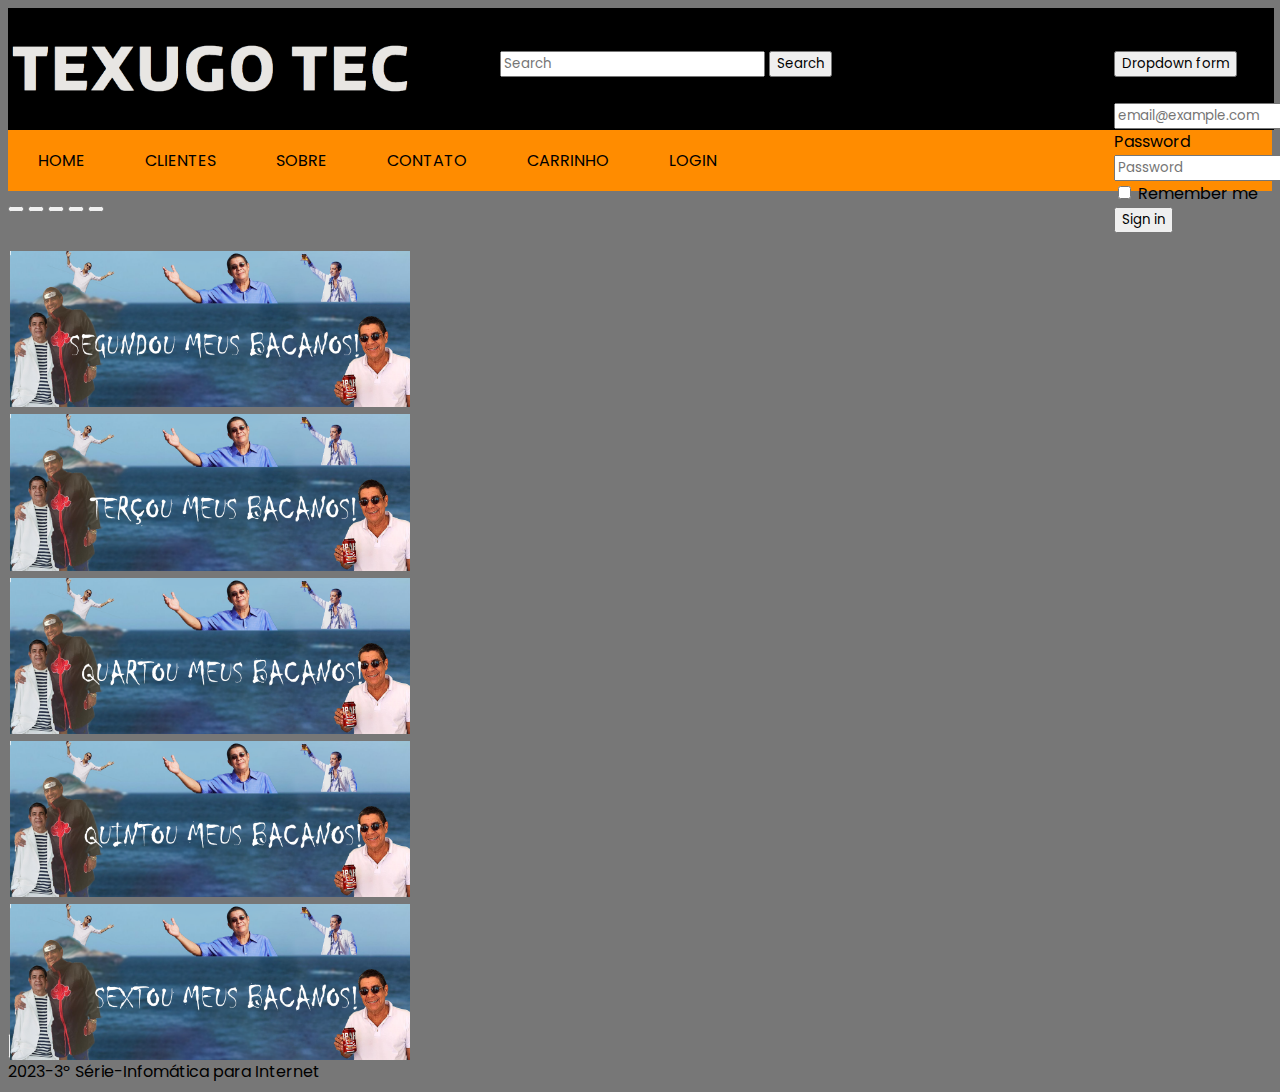
<file: html-01/index.html>
<!DOCTYPE html>
<html lang="pt-br">
  <head>
    <title>Texugo Tec</title>
    <link href="https://cdn.jsdelivr.net/npm/bootstrap@5.2.3/dist/css/bootstrap.min.css" rel="stylesheet" integrity="sha384-rbsA2VBKQhggwzxH7pPCaAqO46MgnOM80zW1RWuH61DGLwZJEdK2Kadq2F9CUG65" crossorigin="anonymous">
    <link rel="stylesheet" type="text/css" href="css/styles.css">
    <meta charset="utf-8">
    
    
  </head>
  <body> 
      <div class="container-principal">
        <header>
          <div class="droperfil">
            <button type="button" class="btn btn-primary dropdown-toggle" data-bs-toggle="dropdown" aria-expanded="false" data-bs-auto-close="outside">
              Dropdown form
            </button>
            <form class="dropdown-menu p-4">
              <div class="mb-3">
                <label for="exampleDropdownFormEmail2" class="form-label">Email address</label>
                <input type="email" class="form-control" id="exampleDropdownFormEmail2" placeholder="email@example.com">
              </div>
              <div class="mb-3">
                <label for="exampleDropdownFormPassword2" class="form-label">Password</label>
                <input type="password" class="form-control" id="exampleDropdownFormPassword2" placeholder="Password">
              </div>
              <div class="mb-3">
                <div class="form-check">
                  <input type="checkbox" class="form-check-input" id="dropdownCheck2">
                  <label class="form-check-label" for="dropdownCheck2">
                    Remember me
                  </label>
                </div>
              </div>
              <button type="submit" class="btn btn-primary">Sign in</button>
            </form>
          </div>
          
          <div id="divBusca">
              
            <nav class="navbar bg-body-tertiary">
              <div class="container-fluid">
                <form class="d-flex" role="search">
                  <input class="form-control me-2" type="search" placeholder="Search" aria-label="Search">
                  <button class="btn btn-outline-success" type="submit">Search</button>
                </form>
              </div>
            </nav>
          </div>
        <div class="logo">
          <a href="index.html">
              <img src="img/texugo-nome.png" alt="logo site">
          </a>

          
        </div>
        
        <nav>
          <ul>
            <li> <a href="index.html">HOME</a> </li>
            <li> <a href="clientes.html">CLIENTES</a></li>
            <li><a href="sobre.html">SOBRE</a></li>
            <li><a href="contato.html"> CONTATO</a></li>
            <li><a href="carrinho.html"> CARRINHO</a></li>
            <li><a href="login.html"> LOGIN</a></li>
            
          </ul>
        </nav>  
        
      </div>
      
      </header>
    </div>

    <div class="carrossel">
      <div id="carouselExampleIndicators" class="carousel slide" data-bs-ride="true">
        <div class="carousel-indicators">
          <button type="button" data-bs-target="#carouselExampleIndicators" data-bs-slide-to="0" class="active" aria-current="true" aria-label="Slide 1"></button>
          <button type="button" data-bs-target="#carouselExampleIndicators" data-bs-slide-to="1" aria-label="Slide 2"></button>
          <button type="button" data-bs-target="#carouselExampleIndicators" data-bs-slide-to="2" aria-label="Slide 3"></button>
          <button type="button" data-bs-target="#carouselExampleIndicators" data-bs-slide-to="3" aria-label="Slide 4"></button>
          <button type="button" data-bs-target="#carouselExampleIndicators" data-bs-slide-to="4" aria-label="Slide 5"></button>
        </div>
        <div class="carousel-inner">
          <div class="carousel-item active">
            <img src="img/padoguinho.5.png" class="d-block w-100" alt="car-1">
          </div>
          <div class="carousel-item">
            <img src="img/padoguinho.4.png" class="d-block w-100" alt="car-2">
          </div>
          <div class="carousel-item">
            <img src="img/padoguinho.3.png" class="d-block w-100" alt="car-3">
          </div>
          <div class="carousel-item">
            <img src="img/padoguinho.2.png" class="d-block w-100" alt="car-4">
          </div>
          <div class="carousel-item">
            <img src="img/padoguinho.png" class="d-block w-100" alt="car-5">
          </div>
        </div>
        <button class="carousel-control-prev" type="button" data-bs-target="#carouselExampleIndicators" data-bs-slide="prev">
          <span class="carousel-control-prev-icon" aria-hidden="true"></span>
          <span class="visually-hidden">Previous</span>
        </button>
        <button class="carousel-control-next" type="button" data-bs-target="#carouselExampleIndicators" data-bs-slide="next">
          <span class="carousel-control-next-icon" aria-hidden="true"></span>
          <span class="visually-hidden">Next</span>
        </button>
      </div>

    </div>
    <div class="footer">
      <div class="linha">
          <footer>
              <div class="coluna col12">
                  <span>2023-3º Série-Infomática para Internet</span>
              </div>
          </footer>
          
      </div>
  </body>
  <script src="https://cdn.jsdelivr.net/npm/@popperjs/core@2.11.6/dist/umd/popper.min.js" integrity="sha384-oBqDVmMz9ATKxIep9tiCxS/Z9fNfEXiDAYTujMAeBAsjFuCZSmKbSSUnQlmh/jp3" crossorigin="anonymous"></script>
<script src="https://cdn.jsdelivr.net/npm/bootstrap@5.2.3/dist/js/bootstrap.min.js" integrity="sha384-cuYeSxntonz0PPNlHhBs68uyIAVpIIOZZ5JqeqvYYIcEL727kskC66kF92t6Xl2V" crossorigin="anonymous"></script>
</html>
</file>
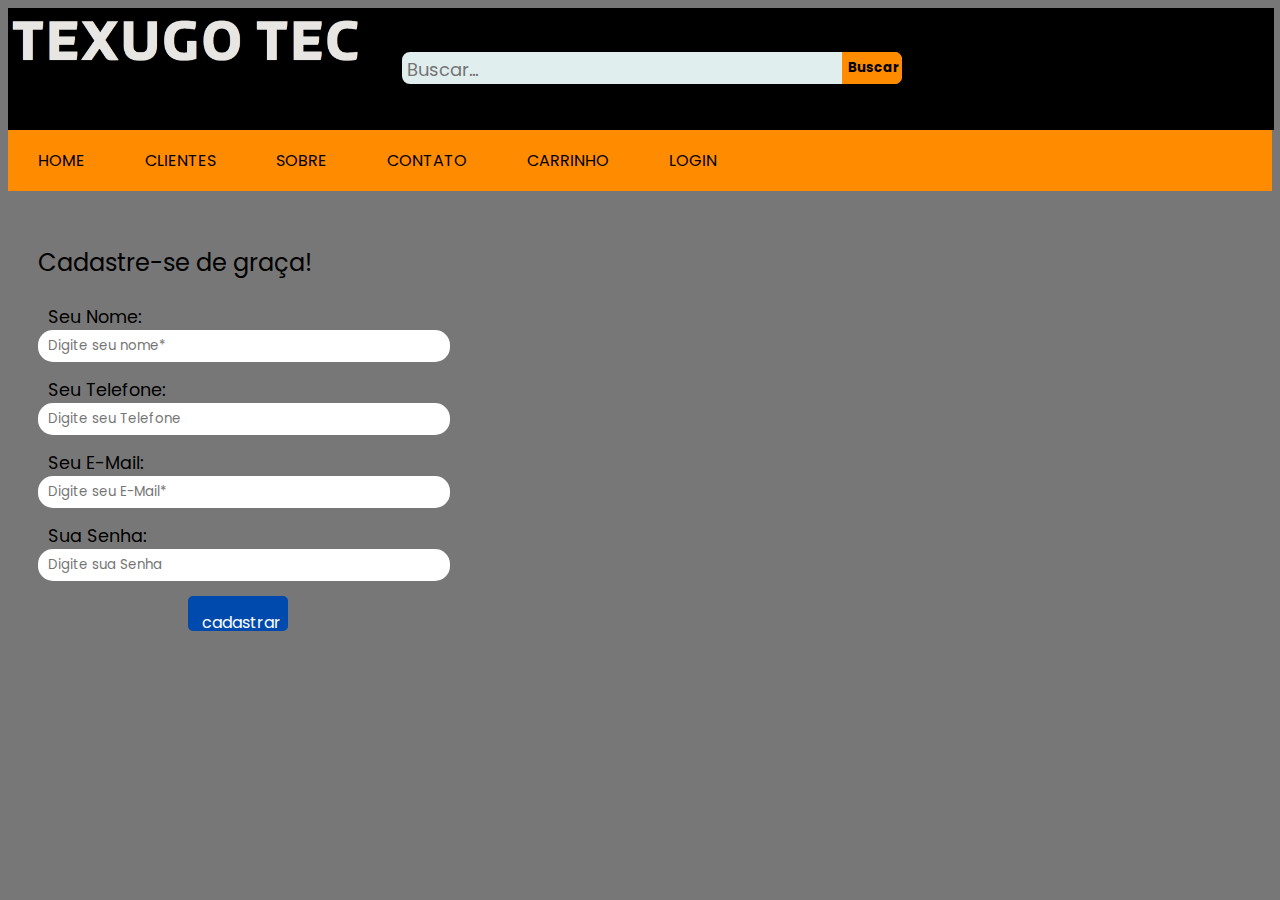
<file: html-01/login.html>
<!DOCTYPE html>
<html lang="en">
<head>
    <meta charset="UTF-8">
    <meta http-equiv="X-UA-Compatible" content="IE=edge">
    <meta name="viewport" content="width=device-width, initial-scale=1.0">
    <title>Texugo Tech</title>
  <link rel="stylesheet" type="text/css" href="css/style2.css">
</head>
<body>
    <div class="container-principal">

      
        <header>
          <div id="divBusca">
              
              <input type="text" id="txtBusca" placeholder="Buscar..."/>
              <button id="btnBusca">Buscar</button>
            </div>
          <div class="logo">
            <a href="index.html">
                <img src="img/texugo-nome.png" alt="logo site">
            </a>
          </div>
          
          <nav>
            <ul>
              <li> <a href="index.html">HOME</a> </li>
              <li> <a href="clientes.html">CLIENTES</a></li>
              <li><a href="sobre.html">SOBRE</a></li>
              <li><a href="contato.html"> CONTATO</a></li>
              <li><a href="carrinho.html"> CARRINHO</a></li>
              <li><a href="login.html"> LOGIN</a></li>
              
            </ul>
          </nav>  
        </div>
        
        </header>
        </div>

    
        <form action="exibir-dados.php" class="formulario" method="post"> 
        <p> Cadastre-se de graça!</p>
        <div class="field">
            <label for="nome">Seu Nome:</label>
            <input type="text" id="nome" name="nome" placeholder="Digite seu nome*" required>
        </div>
        <div class="field">
            <label for="telefone">Seu Telefone:</label>
            <input type="text" id="telefone" name="telefone" placeholder="Digite seu Telefone">
        </div>
        <div class="field">
            <label for="email">Seu E-Mail:</label>
            <input type="email" id="email" name="email" placeholder="Digite seu E-Mail*" required>
        </div>      
        <div class="field">
            <label for="senha">Sua Senha:</label>
            <input type="password" name="senha" placeholder="Digite sua Senha">
        </div>     
        
        
        <input type="submit" name="acao" value="cadastrar" style="background: #004AAD; border-radius: 5px; padding: 14px; cursor: pointer; color: #fff; border: none; font-size: 16px;">
   
      </div>
        </form>
        

    
</body>
</html>
</file>
<file: html-01/css/styles.css>
@import url('https://fonts.googleapis.com/css2?family=Poppins:wght@400;500;600&family=Roboto:wght@100;300;400;500;700;900&family=Source+Sans+Pro:wght@200;300;400;600;700;900&display=swap');

*{
  font-family: 'Poppins', sans-serif;
}

container-principal {
    font-family: 'verdana'; color:#777;}

body{
    background-color: #777;
}

.logo {
    border: 1px solid black;
    width: 100%;
    height: 120px;
    background-color:#000000;
  }
  
  img {
    width: 400px;

    object-fit: fill;
    position: relative;
    left: 2px;
    top: 35px;
    
  }



  nav{
    list-style-type:none;
    margin: 0;
    padding: 0;
  }

  ul {
    list-style-type: none;
    margin: 0;
    padding: 0;
    overflow: hidden;
    background-color: #ff8c00;
    text-align: center;
  }
  
  li {
    float: left;
  }
  
  li a {
    display: block;
    color: rgb(0, 0, 0);
    text-align: center;
    padding: 18px 30px;
    text-decoration: none;
    
    

  }
  

  li a:hover {
    background-color: #6e3d00;
    color: #000000;
    border-bottom: solid 5px #000000;

  }

  
  #divBusca{
    
    position: absolute;
    z-index: 1;
    left: 500px;
    top: 50px;
  }
  
  #txtBusca{
    float:left;
    background-color:transparent;
    padding-left:5px;
    font-size:18px;
    border:none;
    height:32px;
    width:433px;
  }
  
  #btnBusca{
    border:none;
    position:relative;
    left: 0px;
    height:32px;
    border-radius:0 7px 7px 0;
    color: #000000;
    width:60px;
    font-weight:bold;
    background:#ff8c00;
    
    color: #000000;
    }
    #bntBusca a:hover {
      background-color: #111;
      color: #E0EEEE;
      border-bottom: #ff8c00;
  
    }
  
  .droperfil{
    position: absolute;
    z-index: 1;
    left: 87%;
    top: 50px ;
  }

  .container-fluid{
    width: 900px;
  }
</file>
<file: html-01/css/style2.css>
@import url('https://fonts.googleapis.com/css2?family=Poppins:wght@400;500;600&family=Roboto:wght@100;300;400;500;700;900&family=Source+Sans+Pro:wght@200;300;400;600;700;900&display=swap');

*{
  font-family: 'Poppins', sans-serif;
}

container-principal {
    font-family: 'verdana'; color:#777;}

body{
    background-color: #777;
}

.logo {
    border: 1px solid black;
    width: 100%;
    height: 120px;
    background-color:#000000;
  }
  
  img {
    width: 350px;

    object-fit: fill;
    position: relative;
    left: 2px;
    top: 10px;
    
  }

  nav{
    list-style-type:none;
    margin: 0;
    padding: 0;
  }

  ul {
    list-style-type: none;
    margin: 0;
    padding: 0;
    overflow: hidden;
    background-color: #ff8c00;
    text-align: center;
  }
  
  li {
    float: left;
  }
  
  li a {
    display: block;
    color: rgb(0, 0, 0);
    text-align: center;
    padding: 18px 30px;
    text-decoration: none;
    
    

  }
  

  li a:hover {
    background-color: #111;
   
   color: #E0EEEE;

  }

  
  #divBusca{
    background-color:#E0EEEE;
    border:solid 2px #000000;
    border-radius:10px;
    width:500px; /* diferença de 67*/
    height:32px;
    position: absolute;
    z-index: 1;
    left: 400px;
    top: 50px;
  }
  
  #txtBusca{
    float:left;
    background-color:transparent;
    padding-left:5px;
    font-size:18px;
    border:none;
    height:32px;
    width:433px;
  }
  
  #btnBusca{
    border:none;
    position:relative;
    left: 0px;
    height:32px;
    border-radius:0 7px 7px 0;
    color: #000000;
    width:60px;
    font-weight:bold;
    background:#ff8c00;
    
    color: #000000;
    }
    #bntBusca a:hover {
      background-color: #111;
    
     color: #E0EEEE;
  
    }
  

  

  /* css do carai do formulário*/

  .formulario{
    width: 400px;
    padding: 30px;
    border:1px #A7C9F8;
    left: 5 0%;
}
.formulario p{
    width: 100%;
    font-size: 1.5em;
}
.field{
    width: 100%;
    margin: 15px 0;
}
.field label, 
.field span{
    padding-left: 10px;
    font-size: 1.1em;
    display: block;
    width: 100%;
}
.radiobox label{
    width: auto;
    display: inline-block;
}
input[type=text],
input[type=email],
input[type=password],
textarea{
    width: 100%;
    padding-left: 10px;
    height: 30px;
    line-height: 30px;
    border-radius: 15px;
    border: 1px rgb(179, 227, 255);
    outline: none;
}
input#nao{
    margin-left: 30px;
}
textarea{
    line-height: 20px;
    padding: 10px;
    height: 90px;
    resize: none;
}
input[type=submit]{
    display: block;
    background-color: rgb(179, 227, 255);
    height: 35px;
    border: none;
    outline: 0;
    cursor: pointer;
    width: 100px;
    margin: 0 auto;
    text-align: center;
    border-radius: 15px;
}
</file>
